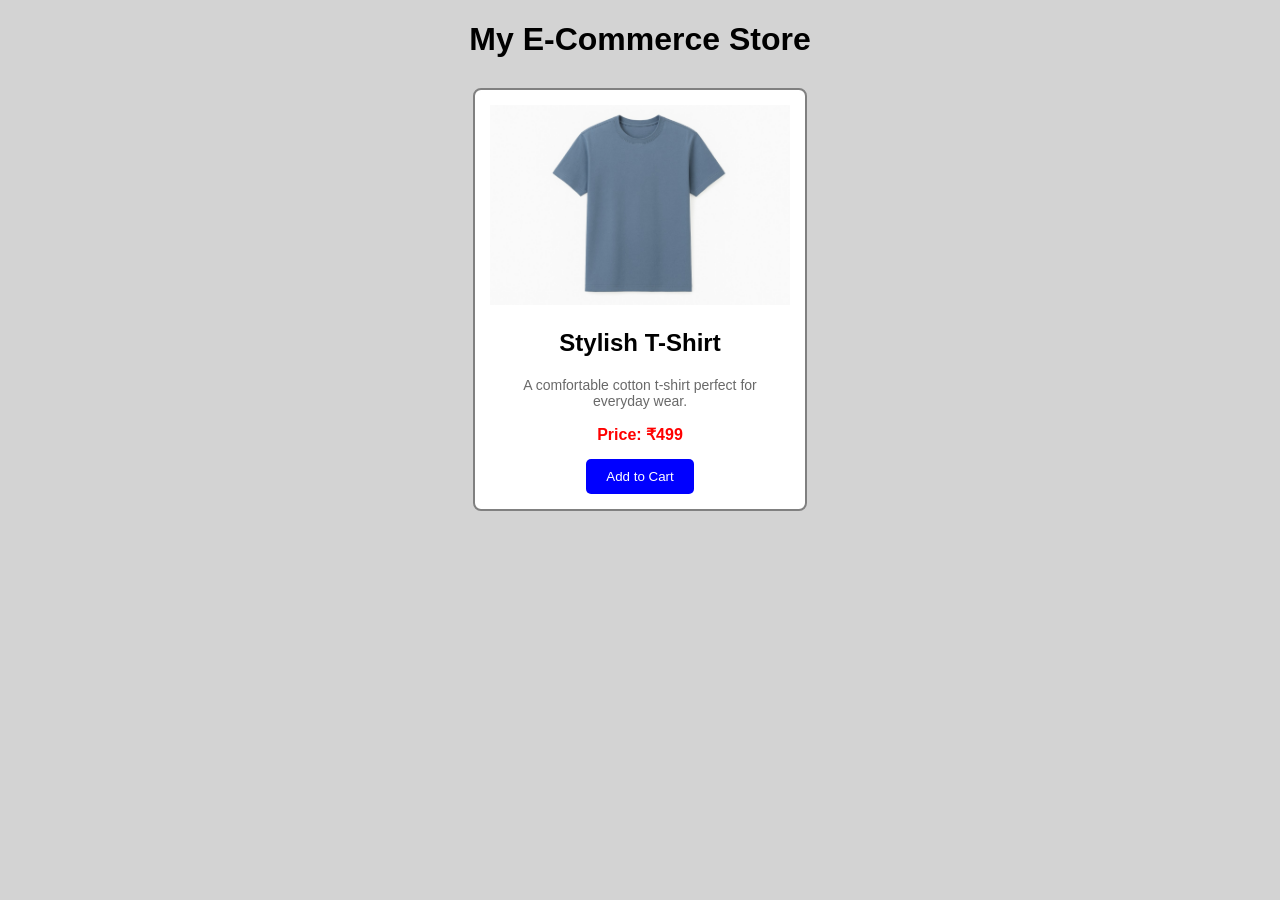
<file: Experiment-6/index.html>
<!DOCTYPE html>
<html>
<head>
    <title>Document</title>
    <link rel="stylesheet" href="style.css">
</head>
<body>
    <h1 id="h1">My E-Commerce Store</h1>
    <div class="productbox">
        <img class="product-box img" src="sample.jpeg" alt="product image" width="300" height="200">
        <h2 class="product-box h2">Stylish T-Shirt</h2>
        <p class="description">A comfortable cotton t-shirt perfect for everyday wear.</p>
        <p class="price"><b>Price: ₹499</b></p>
        <button class="button">Add to Cart</button>
    </div>

</body>
</html>
</file>
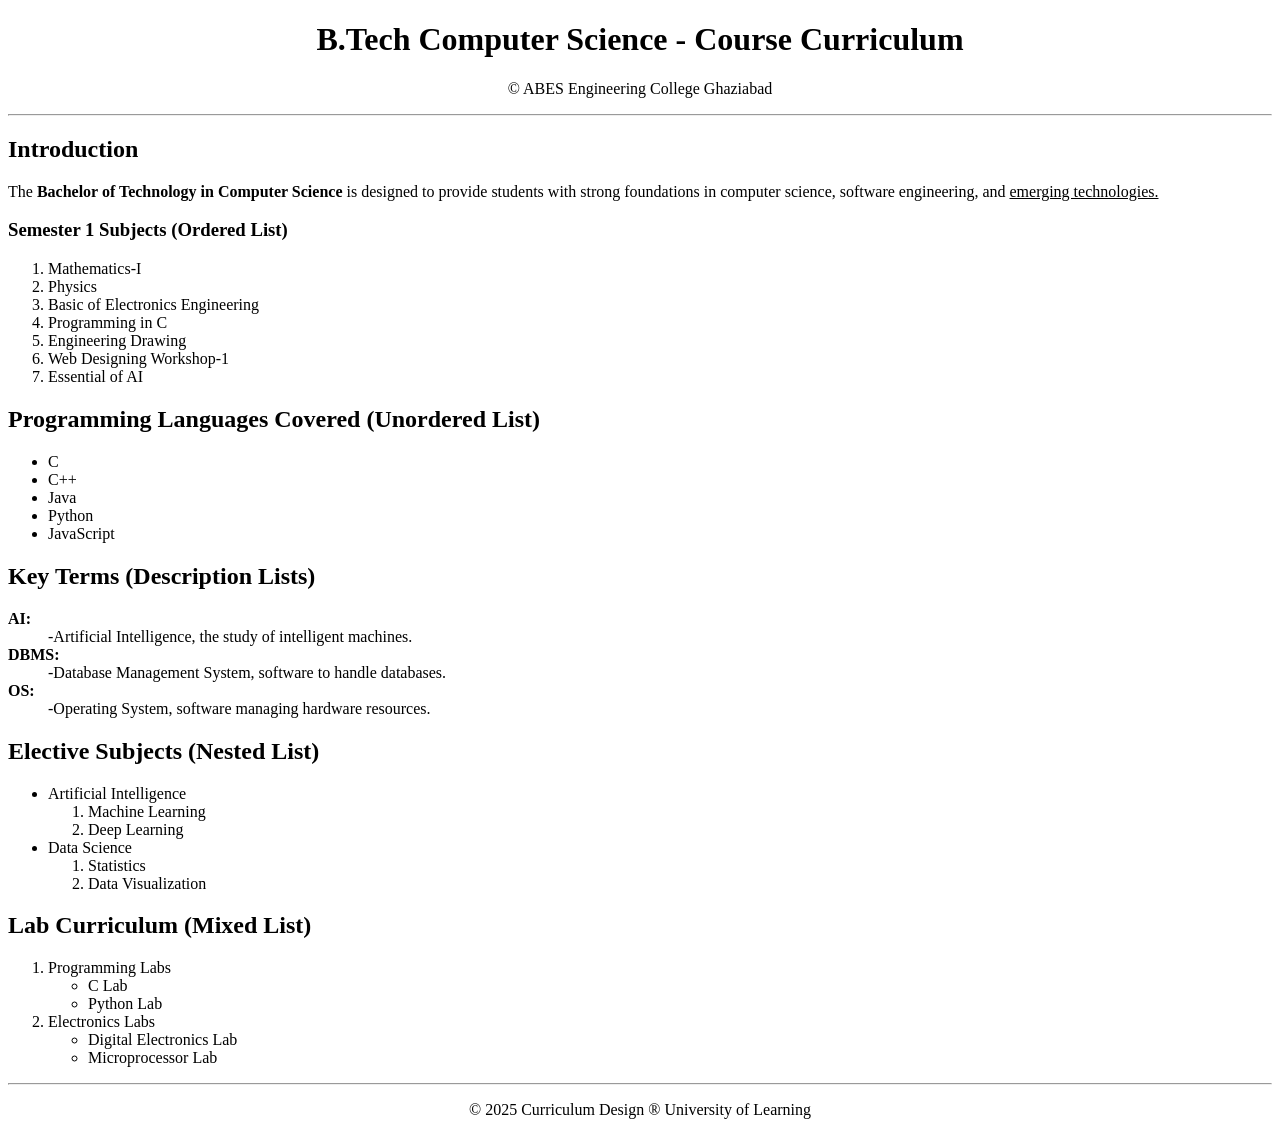
<file: Experiment-1/Experiment-1.html>
<!DOCTYPE html>
<html>
<head>
    <title>Course Curriculum</title>
</head>
<body>
    <h1 align="center">B.Tech Computer Science - Course Curriculum</h1>
    <p align="center">&copy; ABES Engineering College Ghaziabad</p>
    <hr>
    <h2>Introduction</h2>
    <p>The <b>Bachelor of Technology in Computer Science</b> is designed to provide students with strong foundations
in computer science, software engineering, and <u>emerging technologies.</u></p>
    <h3>Semester 1 Subjects (Ordered List)</h3>
    <ol>
        <li>Mathematics-I</li>
        <li>Physics</li>
        <li>Basic of Electronics Engineering</li>
        <li>Programming in C</li>
        <li>Engineering Drawing</li>
        <li>Web Designing Workshop-1</li>
        <li>Essential of AI</li>
    </ol>
    <h2>Programming Languages Covered (Unordered List)</h2>
    <ul>
        <li>C</li>
        <li>C++</li>
        <li>Java</li>
        <li>Python</li>
        <li>JavaScript</li>
    </ul>
    <h2>Key Terms (Description Lists)</h2>
    <dl>
        <dt><b>AI:</b></dt>
        <dd>-Artificial Intelligence, the study of intelligent machines.</dd>
        <dt><b>DBMS:</b></dt>
        <dd>-Database Management System, software to handle databases.</dd>
        <dt><b>OS:</b></dt>
        <dd>-Operating System, software managing hardware resources.</dd>
    </dl>
    <h2>Elective Subjects (Nested List)</h2>
    <ul>
        <li>Artificial Intelligence
            <ol>
                <li>Machine Learning</li>
                <li>Deep Learning</li>
            </ol>
        </li>
        <li>Data Science
            <ol>
                <li>Statistics</li>
                <li>Data Visualization</li>
            </ol>
        </li>
    </ul>
    <h2>Lab Curriculum (Mixed List)</h2>
    <ol>
        <li>Programming Labs
            <ul>
                <li>C Lab</li>
                <li>Python Lab</li>
            </ul>
        </li>
        <li>Electronics Labs
            <ul>
                <li>Digital Electronics Lab</li>
                <li>Microprocessor Lab</li>
            </ul>
        </li>
    </ol>
    <hr>
    <p align="center">&copy; 2025 Curriculum Design &reg; University of Learning</p>
</body>
</html>
</file>
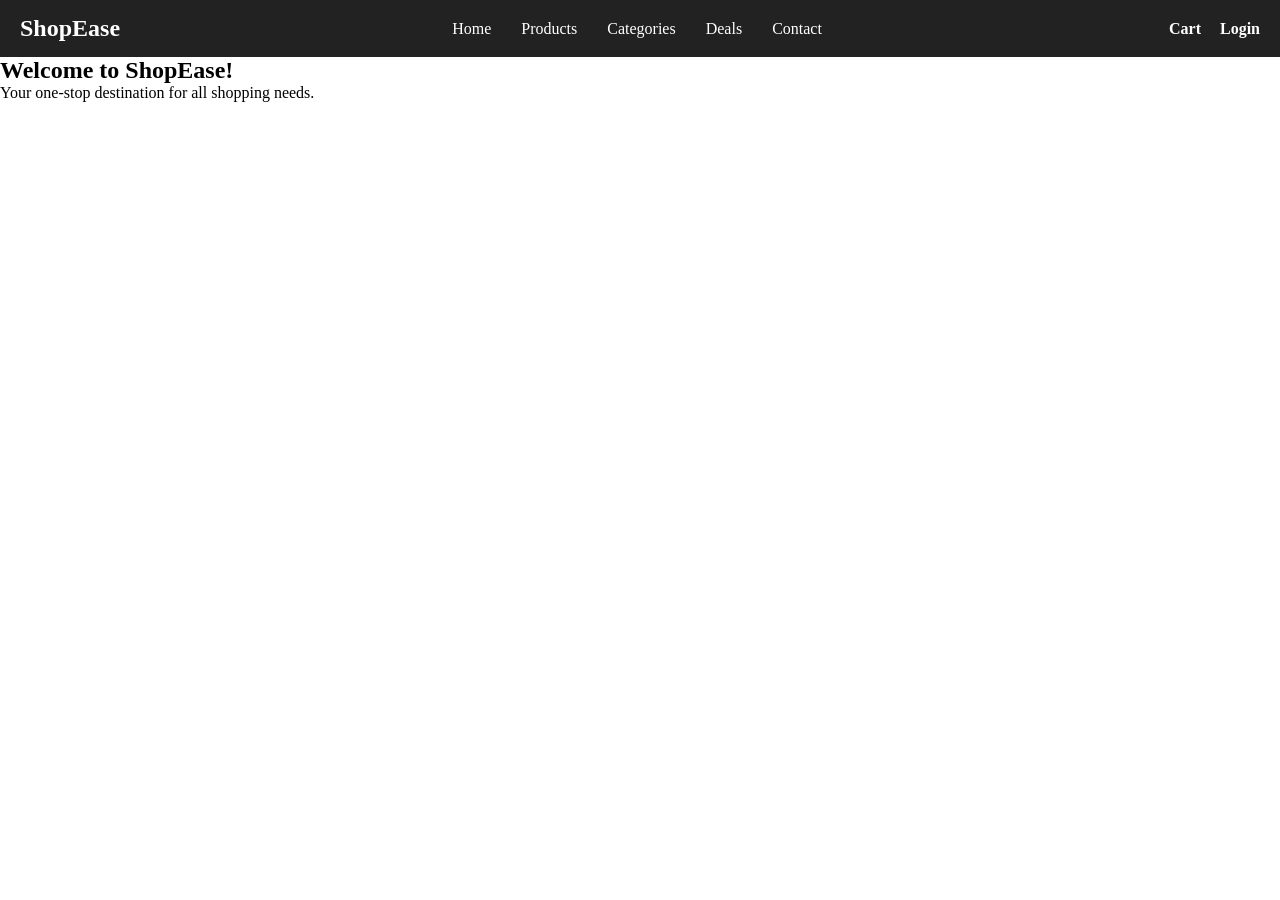
<file: Experiment-10/Experiment-10.html>
<!DOCTYPE html>
<html lang="en">
<head>
  <meta charset="UTF-8">
  <meta name="viewport" content="width=device-width, initial-scale=1.0">
  <title>E-Commerce Navbar</title>
  <link rel="stylesheet" href="Experiment-10.css">
</head>
<body>

  <!-- Navbar -->
  <nav class="navbar">
    <div class="logo">ShopEase</div>
    <ul class="nav-links">
      <li><a href="#">Home</a></li>
      <li><a href="#">Products</a></li>
      <li><a href="#">Categories</a></li>
      <li><a href="#">Deals</a></li>
      <li><a href="#">Contact</a></li>
    </ul>
    <div class="actions">
      <a href="#">Cart</a>
      <a href="#">Login</a>
    </div>
  </nav>

  <section>
    <h1>Welcome to ShopEase!</h1>
    <p>Your one-stop destination for all shopping needs.</p>
  </section>

</body>
</html>
</file>
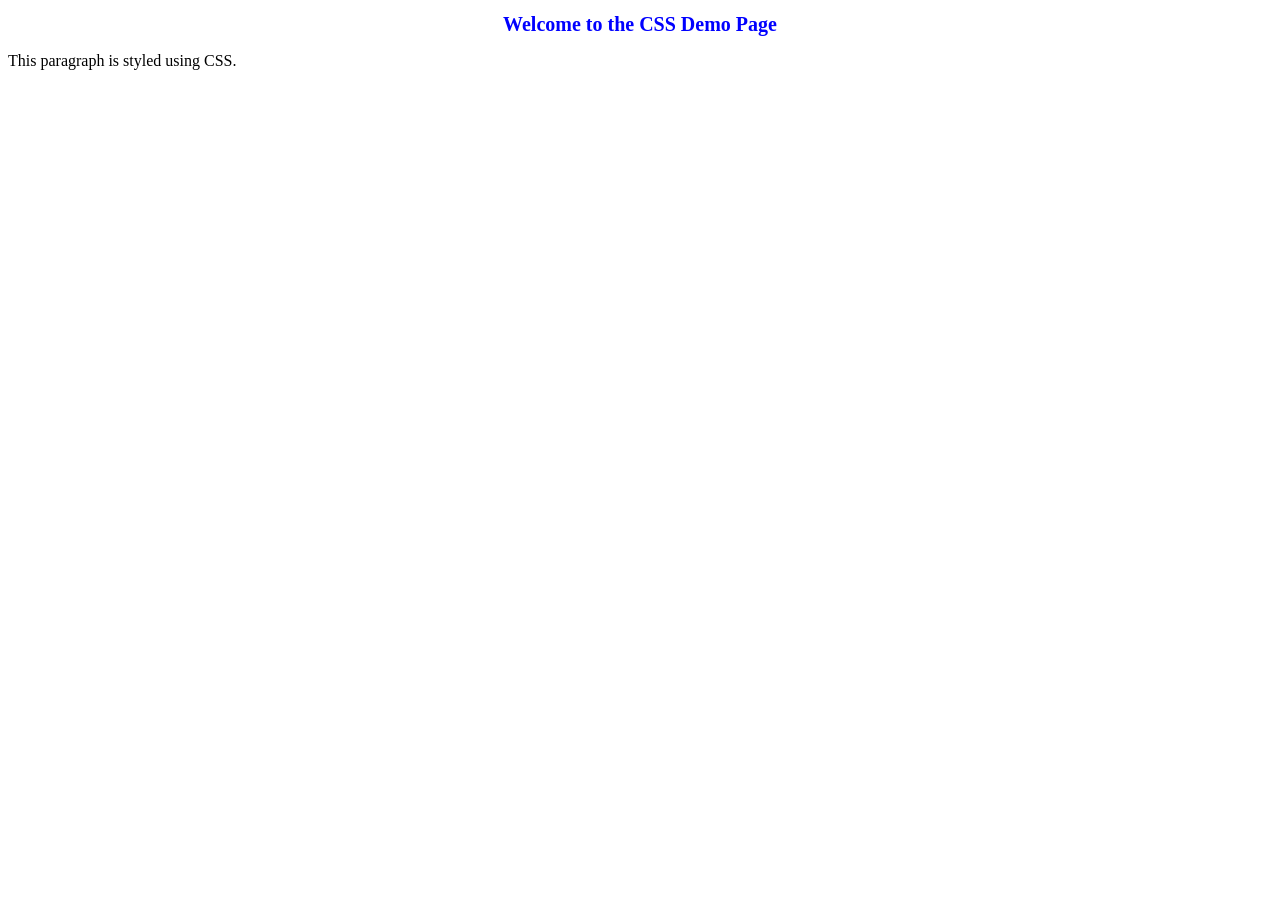
<file: Experiment-2/cssdemo.html>
<!DOCTYPE html>
<html>
<head>
    <title>CSS Demo</title>
    <style>
        .highlight {
            color: blue;
            font-size: 20px;
            text-align: center;
        }


    </style>
</head>
<body>
    <h1 class="highlight">Welcome to the CSS Demo Page</h1>
    <p>This paragraph is styled using CSS.</p>
</body>
</html>
</file>
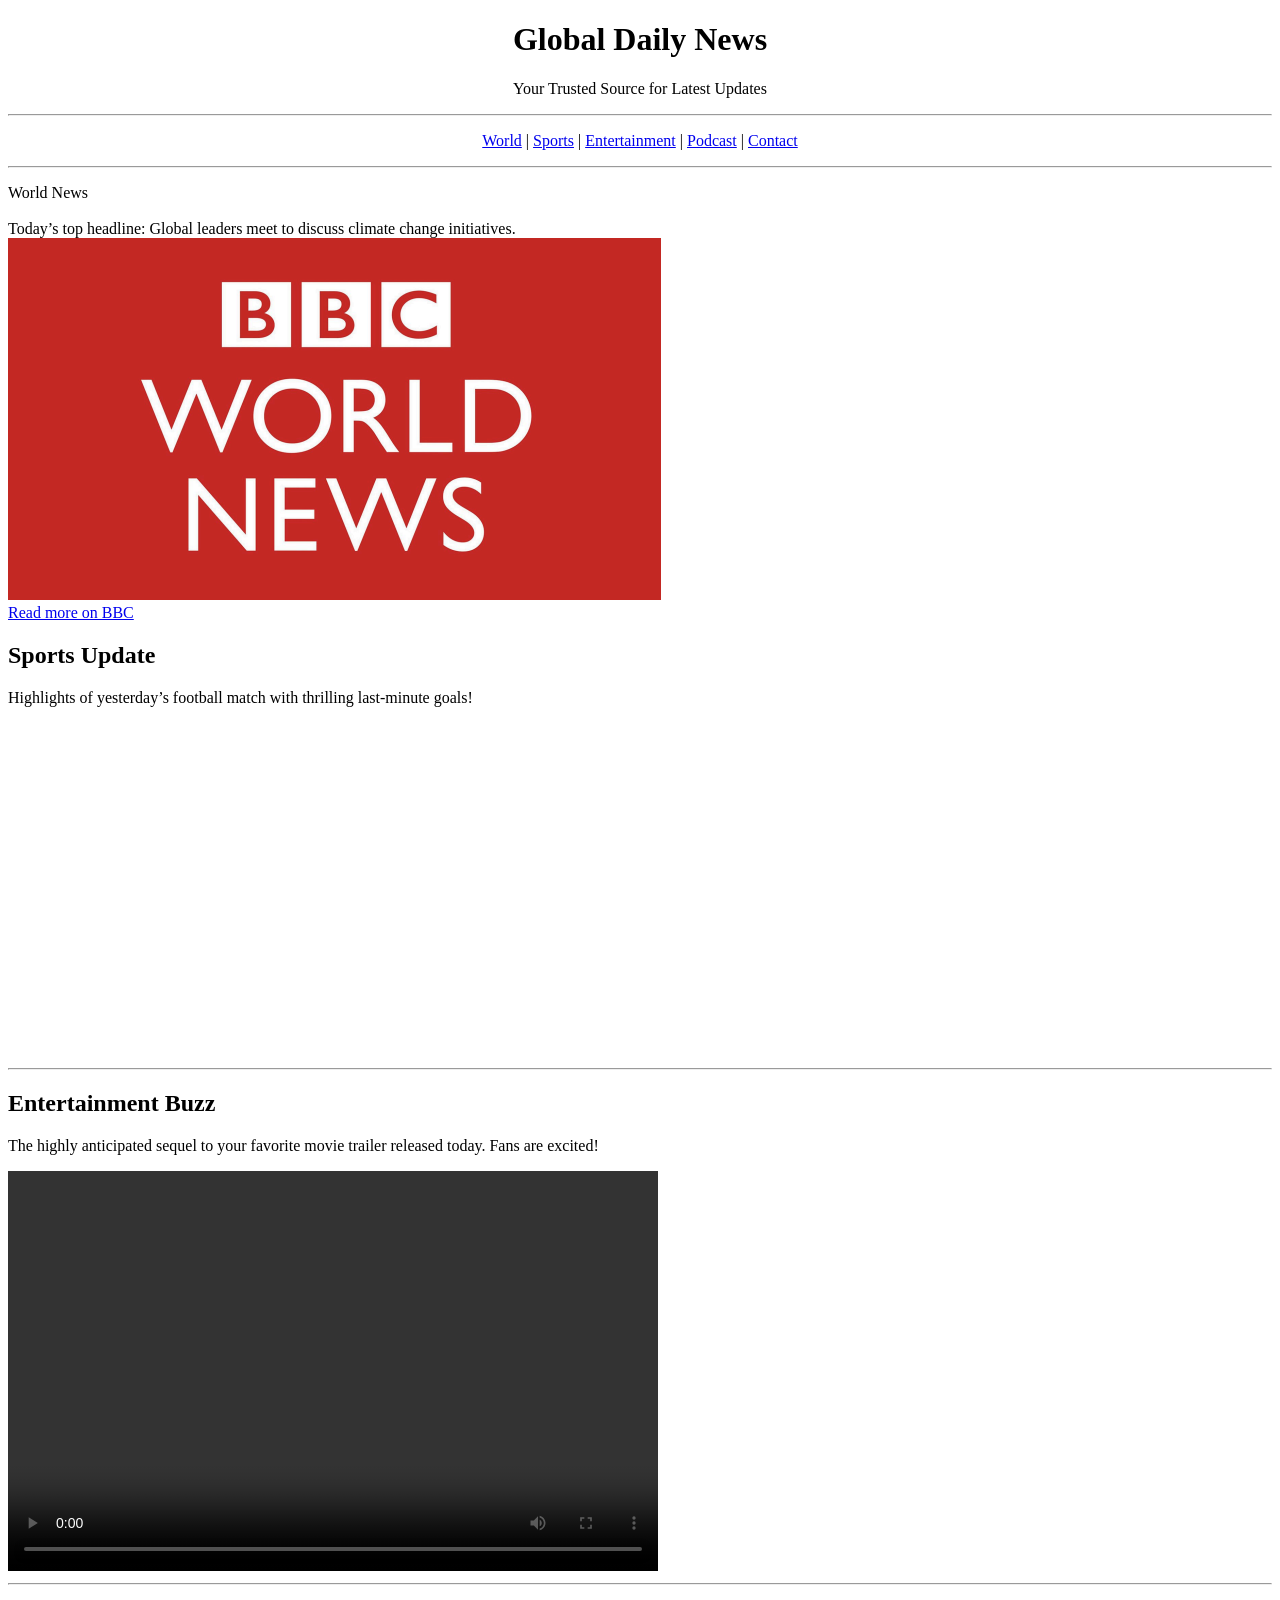
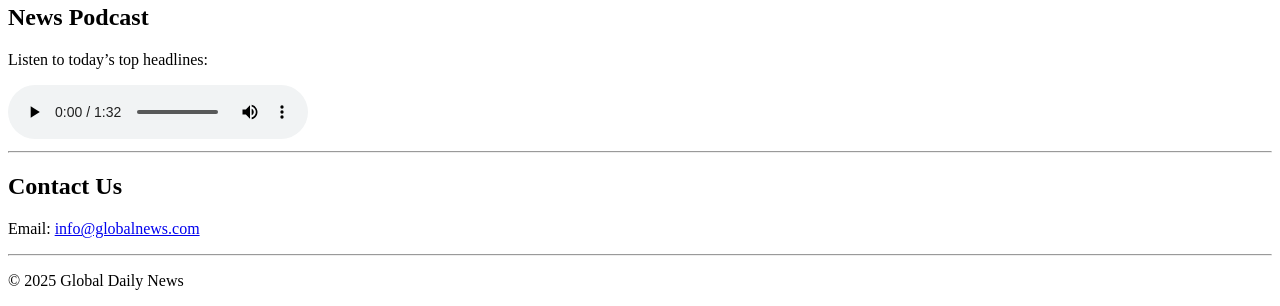
<file: Experiment-2/experiment-2.html>
<!DOCTYPE html>
<html>
<head>
    <title>Simple News Website</title>
</head>
<body>
    <h1 align="center">Global Daily News</h1>
    <p align="center">Your Trusted Source for Latest Updates</p>
    <hr>
      <p align="center">
        <a href="#">World</a> |
        <a href="#">Sports</a> |
        <a href="#">Entertainment</a> |
        <a href="#">Podcast</a> |
        <a href="#">Contact</a>
    </p>
    <hr>
    <p>
        World News
        <br>
        <br>
        Today’s top headline: Global leaders meet to discuss climate change initiatives.
        <br>
        <img src="News.png" alt="BBC news Logo">
        <br>
        <a href="https://www.bbc.com/news">Read more on BBC</a>
    </p>
    <h2>Sports Update</h2>
    <P>Highlights of yesterday’s football match with thrilling last-minute goals!
    </P>
    <br>
    <iframe width="560" height="315" src="https://www.youtube.com/embed/aqz-KE-bpKQ?si=XjL2eDTmU0S3hVNM" title="YouTube video player" frameborder="0" allow="accelerometer; autoplay; clipboard-write; encrypted-media; gyroscope; picture-in-picture; web-share" referrerpolicy="strict-origin-when-cross-origin" allowfullscreen>    
    </iframe>
    <hr>
    <h2>Entertainment Buzz</h2>
    <p>The highly anticipated sequel to your favorite movie trailer released today. Fans are excited!</p>
    <video width="650" height="400" controls>
        <source src="sample.mp4" type="video/mp4">
        Your browser does not support the video tag.
    </video>
    <hr>
    <h2>News Podcast</h2>
    <p>Listen to today’s top headlines:</p>
    <audio controls>
        <source src="audio.mp3" type="audio/mpeg">
        Your browser does not support the audio element.
    </audio>
    <hr>
    <h2>Contact Us</h2>
    <p>Email:
        <a href="mailto:info@globalnews.com">info@globalnews.com</a>
    </p>
    <hr>
    <p>&copy 2025 Global Daily News</p>
</body>
</html>
</file>
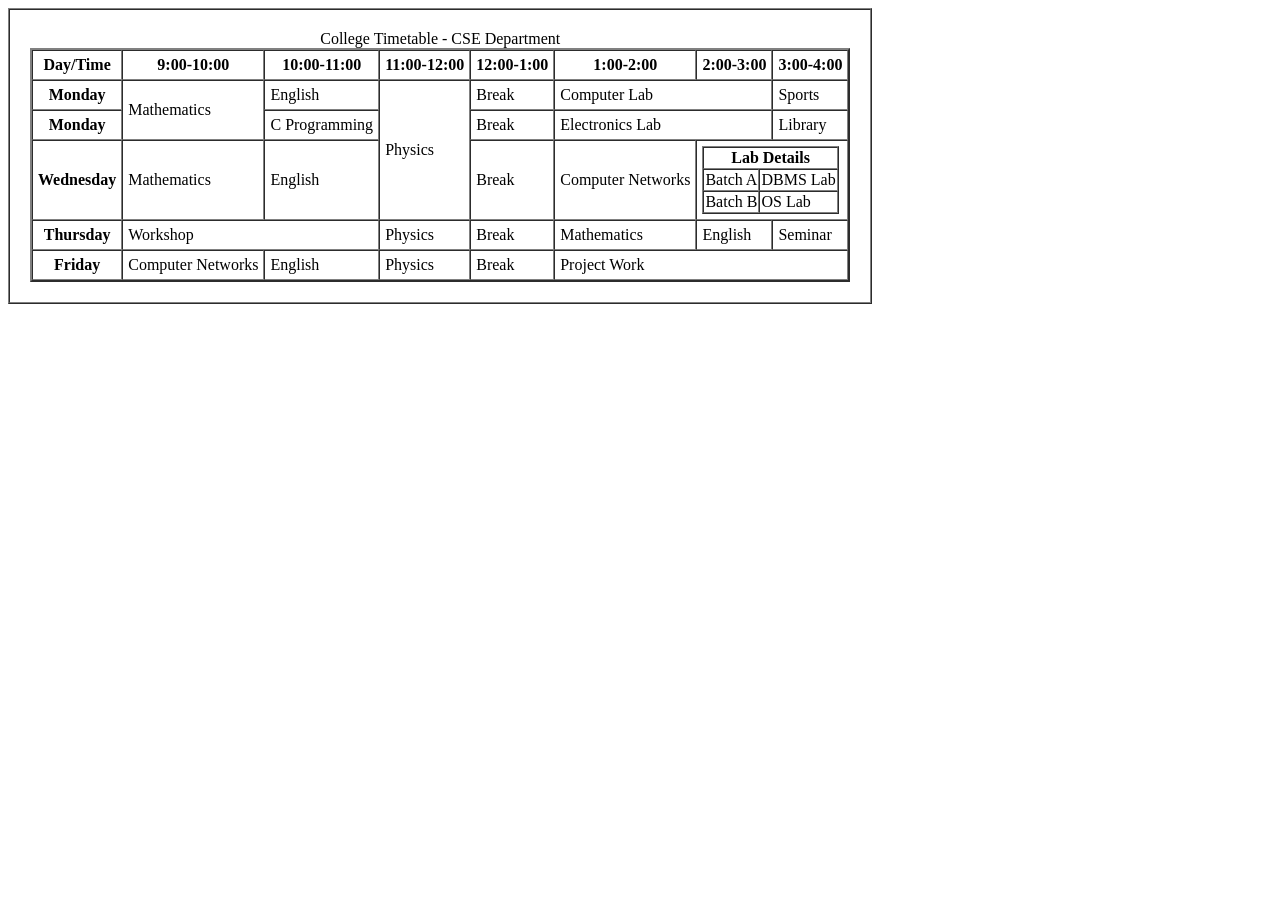
<file: experiment-3/experiment3.html>
<!DOCTYPE html>
<html>
<head>
    <title>Document</title>
</head>
<body>
    <table border="1" cellspacing="0" cellpadding="20" cellborder="1">
        <tr>
            <td>
                <table border="2" cellspacing="0" cellpadding="5" cellborder="2">
                    <caption>College Timetable - CSE Department</caption>
                    <tr>
                        <th>Day/Time</th>
                        <th>9:00-10:00</th>
                        <th>10:00-11:00</th>
                        <th>11:00-12:00</th>
                        <th>12:00-1:00</th>
                        <th>1:00-2:00</th>
                        <th>2:00-3:00</th>
                        <th>3:00-4:00</th>
                    </tr>
                    <tr>
                        <th>Monday</th>
                        <td rowspan="2">Mathematics</td>
                        <td>English</td>
                        <td rowspan="3">Physics</td>
                        <td>Break</td>
                        <td colspan="2">Computer Lab </td>
                        <td>Sports</td>
                    </tr>
                    <tr>
                        <th>Monday</th>
                        <td>C Programming </td>
                        <td>Break</td>
                        <td colspan="2">Electronics Lab</td>
                        <td>Library</td>
                    </tr>
                    <tr>
                        <th>Wednesday</th>
                        <td>Mathematics</td>
                        <td>English</td>
                        <td>Break</td>
                        <td>Computer Networks</td>
                        <td colspan="2" cellpadding="100">
                            <table border="1" cellspacing="0">
                                <tr>
                                    <th colspan="2">Lab Details</th>
                                </tr>
                                <tr>
                                    <td>Batch A</td>
                                    <td>DBMS Lab</td>
                                </tr>
                                <tr>
                                    <td>Batch B</td>
                                    <td>OS Lab</td>
                                </tr>
                            </table>
                        </td>
                    </tr>
                    <tr>
                        <th>Thursday</th>
                        <td colspan="2">Workshop</td>
                        <td>Physics</td>
                        <td>Break</td>
                        <td>Mathematics</td>
                        <td>English</td>
                        <td>Seminar</td>
                    </tr>
                    <tr>
                        <th>Friday</th>
                        <td>Computer Networks</td>
                        <td>English</td>
                        <td>Physics</td>
                        <td>Break</td>
                        <td colspan="3">Project Work</td>
                    </tr>
                </table> 
            </td>
        </tr>
    </table>
</body>
</html>
</file>
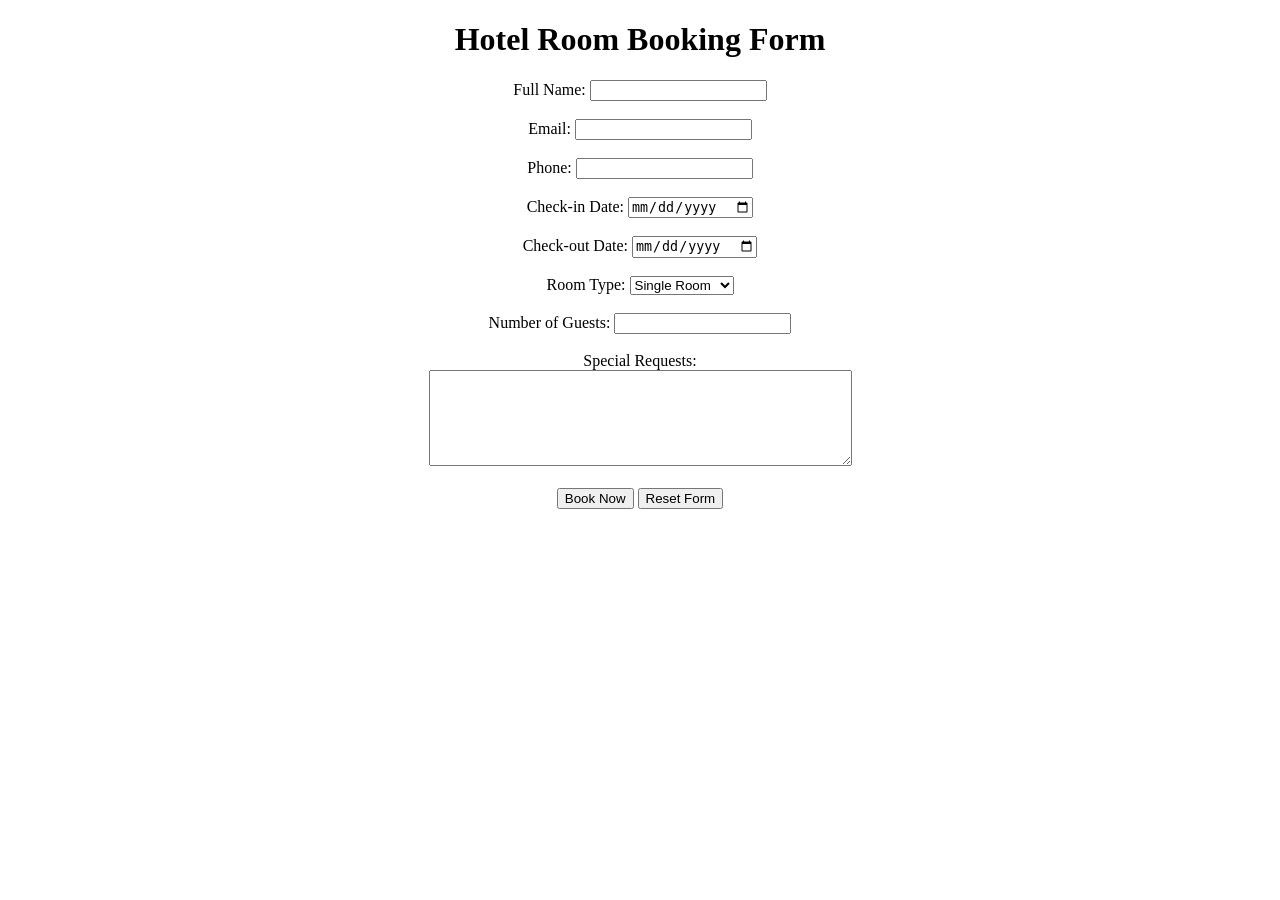
<file: Experiment-4/Experiment-4.html>
<!DOCTYPE html>
<html>
<head>
    <title>Hotel Room Booking</title>
</head>
<body>
    <h1 align="center">Hotel Room Booking Form</h1>
    <form align="center">
        <label for="full name">Full Name:</label>
        <input type="text" id="full name" name="full name" required><br><br>
        <label for="email">Email:</label>
        <input type="email" id="email" name="email" required><br><br>
        <label for="phone">Phone:</label>
        <input type="tel" id="phone" name="phone" required><br><br>
        <label for="check-in-date">Check-in Date:</label>
        <input type="date" id="check-in-date" name="check-in-date" required><br><br>
        <label for="check-out-date">Check-out Date:</label>
        <input type="date" id="check-out-date" name="check-out-date" required><br><br>
        <label for="room-type">Room Type:</label>
        <select id="room-type" name="room-type" required>
            <option value="single room">Single Room</option>
            <option value="double room">Double Room</option>
            <option value="suite">Suite</option>    
        </select><br><br>
        <label for="number of guests">Number of Guests:</label>
        <input type="number" id="number of guests" name="number of guests" required><br><br>
        <label for="special requests">Special Requests:</label><br>
        <textarea id="special requests" name="special requests" rows="6" cols="50"></textarea><br><br>
        <input type="submit" value="Book Now">
        <input type="reset" value="Reset Form">
    </form>
</body>
</html>
</file>
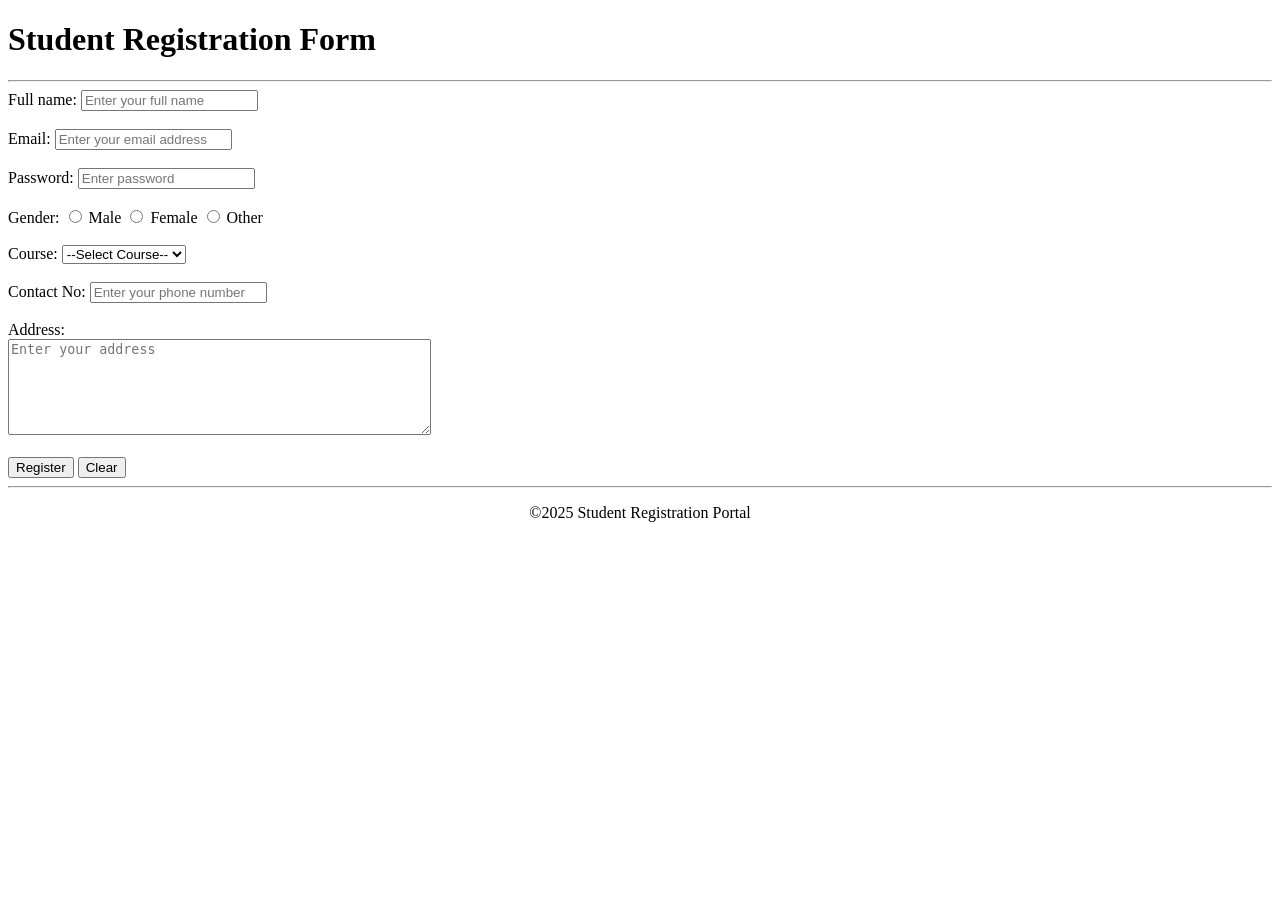
<file: Experiment-5/Experiment-5.html>
<!DOCTYPE html>
<html>
<head>
    <title>Document</title>
</head>
<body>
    <h1>Student Registration Form</h1>
    <hr>
    <form>
        <label for="fname">Full name:</label>
        <input type="text" id="fname" name="fname" placeholder="Enter your full name" required>
        <br><br>
        <label for="email">Email:</label>
        <input type="email" id="email" name="email" placeholder="Enter your email address" required>
        <br><br>
        <label for="password">Password:</label>
        <input type="password" id="password" name="password" placeholder="Enter password" required>
        <br><br>
        <label for="gender"> Gender: </label>
        <input type="radio" id="male" name="gender" value="male">
        <label for="male">Male</label>
        <input type="radio" id="female" name="gender" value="female">
        <label for="female">Female</label>
        <input type="radio" id="other" name="gender" value="other">
        <label for="other">Other</label>
        <br><br>
        <label for="course">Course:</label>
        <select id="course" name="course" required>
            <option value="select course">--Select Course--</option>
            <option value="bca">BCA</option>
            <option value="mca">MCA</option>
            <option value="btech">B.Tech</option>
            <option value="mtech">M.Tech</option>
        </select>
        <br><br>
        <label for="contact">Contact No:</label>
        <input type="tel" id="contact" name="contact" placeholder="Enter your phone number" required>
        <br><br>
        <label for="address">Address:</label><br>
        <textarea id="address" name="address" placeholder="Enter your address" rows="6" cols="50" required></textarea>
        <br><br>
        <input type="submit" value="Register">
        <input type="reset" value="Clear">
    </form>
    <hr>
    <p align="center">&copy;2025 Student Registration Portal</p>
</body>
</html>
</file>
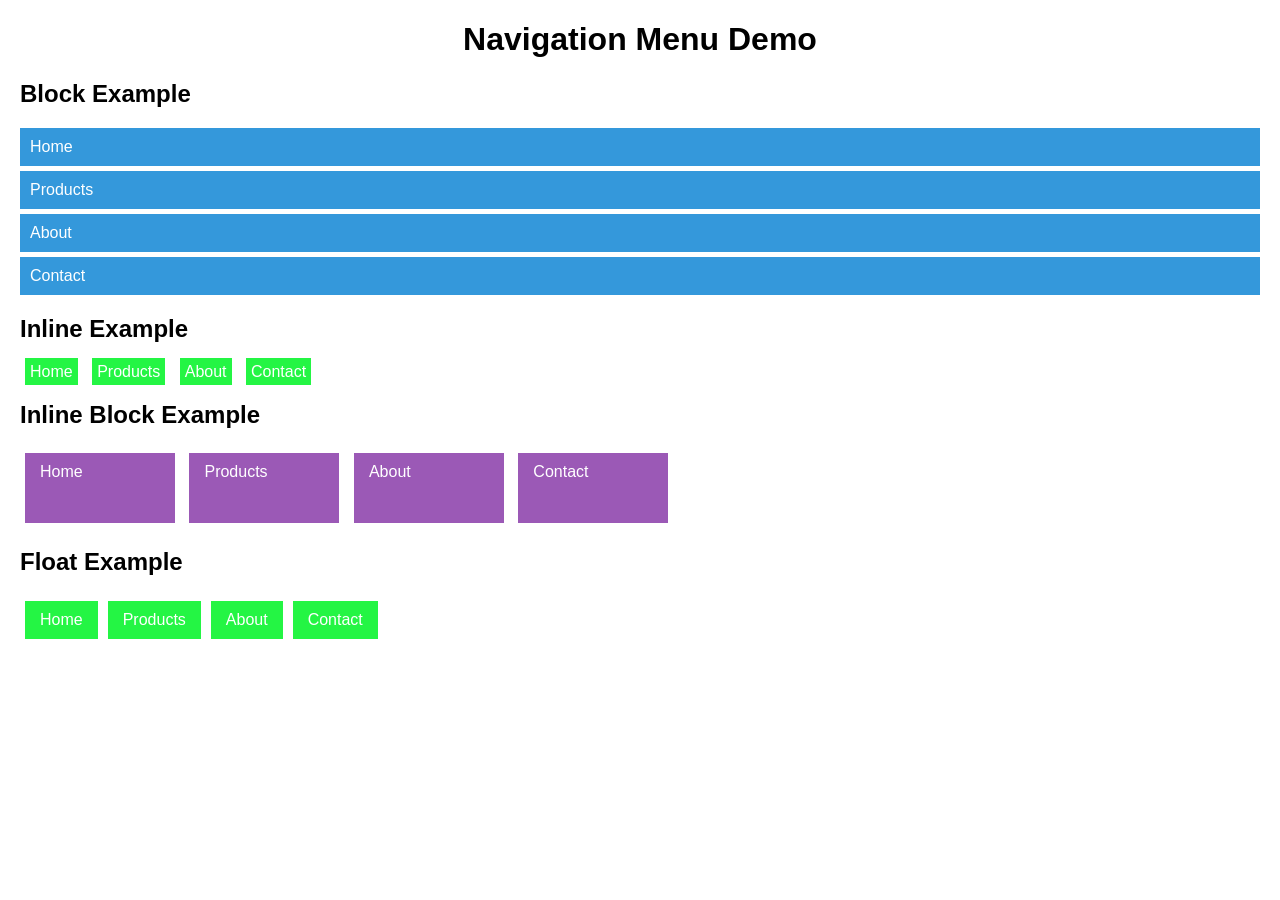
<file: Experiment-7/menu.html>
<!DOCTYPE html>
<html lang="en">
<head>
    <link rel="stylesheet" href="menu.css">
    <title>Document</title>
</head>
<body>
    <h1 align="center">Navigation Menu Demo</h1>
    <h2>Block Example</h2>
    <div class="block-menu">
        <a href="#">Home</a>
        <a href="#">Products</a>
        <a href="#">About</a>
        <a href="#">Contact</a>
    </div>
    <h2>Inline Example</h2>
    <div class="inline-menu">
        <a href="#">Home</a>
        <a href="#">Products</a>
        <a href="#">About</a>
        <a href="#">Contact</a>
    </div>
    <h2>Inline Block Example</h2>
    <div class="inline-block-menu">
        <a href="#">Home</a>
        <a href="#">Products</a>
        <a href="#">About</a>
        <a href="#">Contact</a>
    </div>
    <h2>Float Example</h2>
    <div class="float-menu">
        <a href="#">Home</a>
        <a href="#">Products</a>
        <a href="#">About</a>
        <a href="#">Contact</a>
    </div>
</body>
</html>
</file>
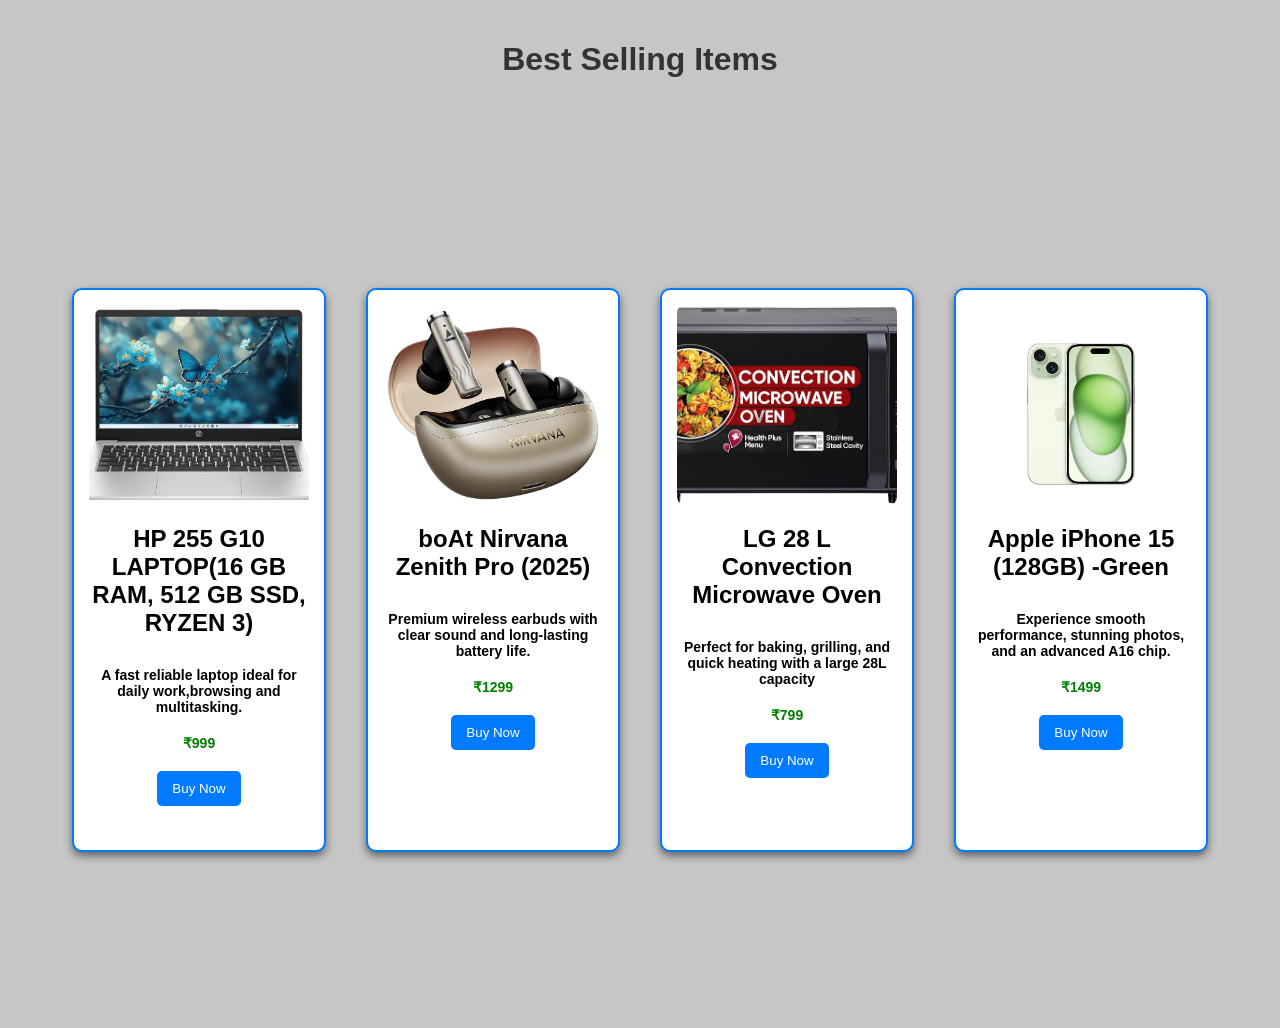
<file: Experiment-9/Experiment-9.html>
<!DOCTYPE html>
<html lang="en">
<head>
    <link rel="stylesheet" href="Experiment-9.css">
    <title>Document</title>
</head>
<body>
    <h1 align="center">Best Selling Items</h1>
    <div class="container">
        <div class="card">
            <img src="laptop.jpeg" alt="laptop">
            <H2>HP 255 G10 LAPTOP(16 GB RAM, 512 GB SSD, RYZEN 3)</H2>
            <P>A fast reliable laptop ideal for daily work,browsing and multitasking.</P>
            <P class="price">&#8377;999</P>
            <a href="https://amzn.in/d/0cxqNwX">
                <button class="butfton">Buy Now</button>
            </a>
        </div>
        <div class="card">
            <img src="buds.jpeg" alt="buds">
            <H2>boAt Nirvana Zenith Pro (2025)</H2>
            <P>Premium wireless earbuds with clear sound and long-lasting battery life.</P>
            <P class="price">&#8377;1299</P>
            <a href="https://amzn.in/d/9XymY88">
                <button class="button">Buy Now</button>
            </a>
        </div>
        <div class="card">
            <img src="microwave.jpeg" alt="microwave">
            <H2>LG 28 L Convection Microwave Oven</H2>
            <P>Perfect for baking, grilling, and quick heating with a large 28L capacity</P>
            <P class="price">&#8377;799</P>
            <a href="https://amzn.in/d/1RTV1Ji">
                <button class="button">Buy Now</button>
            </a>
        </div>
        <div class="card">
            <img src="iphone.jpeg" alt="iphone">
            <H2>Apple iPhone 15 (128GB) -Green</H2>
            <P>Experience smooth performance, stunning photos, and an advanced A16 chip.</P>
            <P class="price">&#8377;1499</P>
            <a href="https://amzn.in/d/1k2FdDs">
                <button class="button">Buy Now</button>
            </a>
        </div>
    </div>
</body>
</html>
</file>
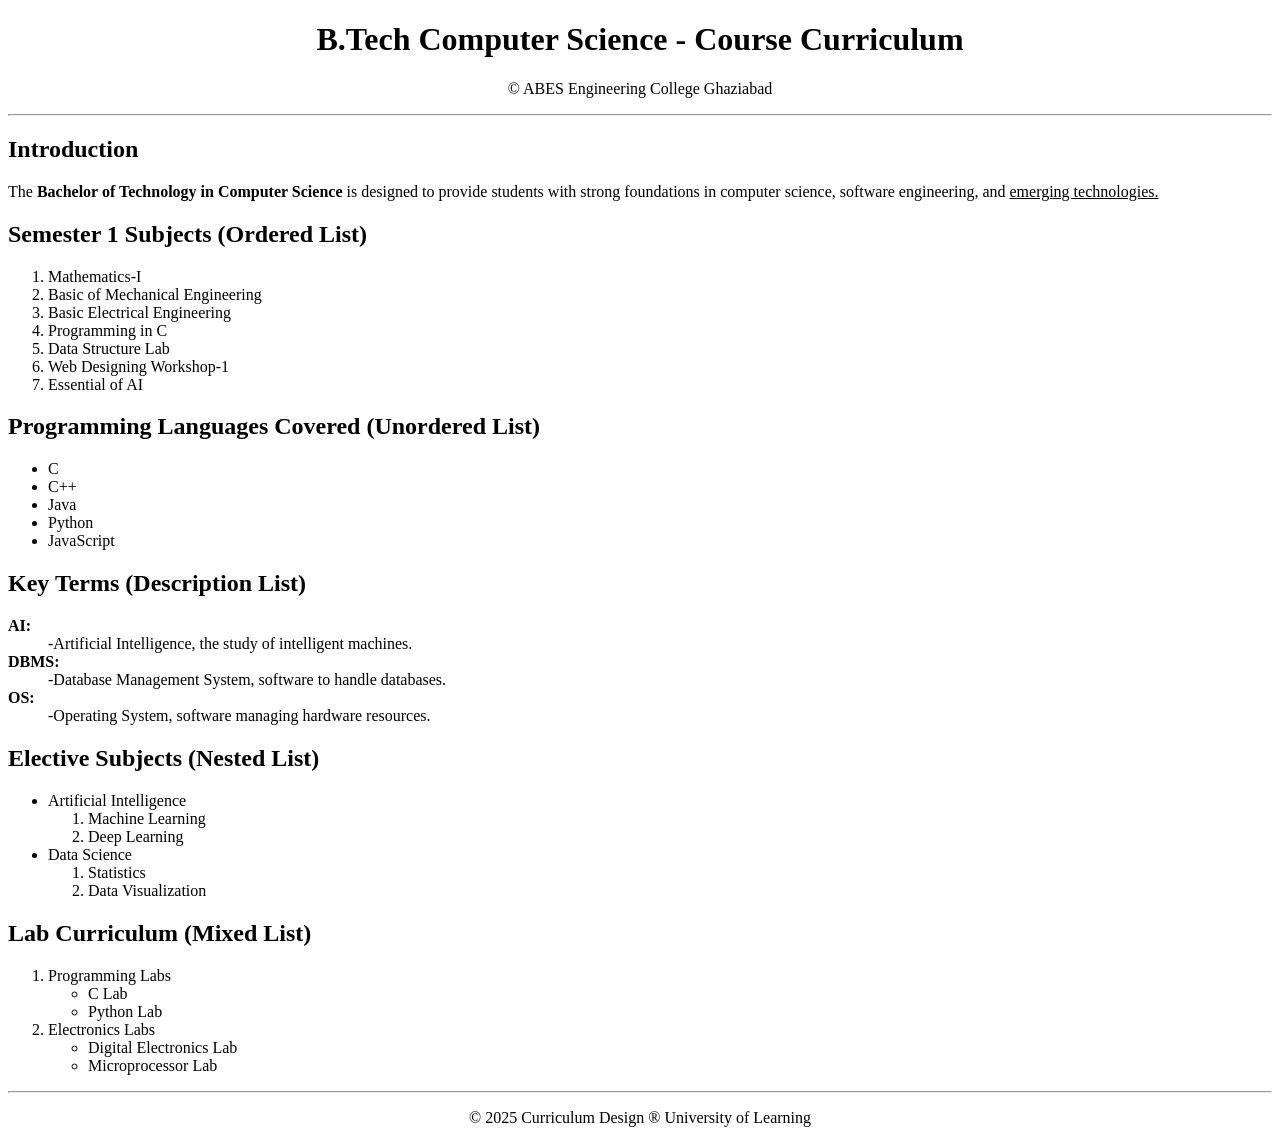
<file: midterm1-solution/midterm1solution_0785.html>
<!DOCTYPE html>
<html>
<head>
    <title>Course Curriculum</title>
</head>
<body>
    <h1 align="center">B.Tech Computer Science - Course Curriculum</h1>
    <p align="center">&copy; ABES Engineering College Ghaziabad</p>
    <hr>
    <h2>Introduction</h2>
    <p>The <b>Bachelor of Technology in Computer Science</b> is designed to provide students with strong foundations
in computer science, software engineering, and <u>emerging technologies.</u></p>
    <h2>Semester 1 Subjects (Ordered List)</h2>
    <ol>
        <li>Mathematics-I</li>
        <li>Basic of Mechanical Engineering</li>
        <li>Basic Electrical Engineering</li>
        <li>Programming in C</li>
        <li>Data Structure Lab</li>
        <li>Web Designing Workshop-1</li> 
        <li>Essential of AI</li>
    </ol>
    <h2>Programming Languages Covered (Unordered List)</h2>
    <ul>
        <li>C</li>
        <li>C++</li>
        <li>Java</li>
        <li>Python</li>
        <li>JavaScript</li>
    
    </ul>
    <h2>Key Terms (Description List)</h2>
    <dl>
        <dt><b>AI:</b></dt>
        <dd>-Artificial Intelligence, the study of intelligent machines.</dd>
        <dt><b>DBMS:</b></dt>
        <dd>-Database Management System, software to handle databases.</dd>
        <dt><b>OS:</b></dt>
        <dd>-Operating System, software managing hardware resources.</dd>
    </dl>
    <h2>Elective Subjects (Nested List)</h2>
    <ul>
        <li>Artificial Intelligence
            <ol>
                <li>Machine Learning</li>
                <li>Deep Learning</li>
            </ol>
        </li>
        <li>Data Science
            <ol>
                <li>Statistics</li>
                <li>Data Visualization</li>
            </ol>
        </li>
    </ul>
    <h2>Lab Curriculum (Mixed List)</h2>
    <ol>
        <li>Programming Labs
            <ul>
                <li>C Lab</li>
                <li>Python Lab</li>
            </ul>
        </li>
        <li>Electronics Labs
            <ul>
                <li>Digital Electronics Lab</li>
                <li>Microprocessor Lab</li>
            </ul>
        </li>
    </ol>
    <hr>
    <p align="center">&copy; 2025 Curriculum Design &reg; University of Learning</p>





</body>
</html>
</file>
<file: Experiment-6/style.css>
body{
    font-family: Arial, sans-serif;
    background-color: lightgrey;
    text-align: center;
    margin: 20px;
}
h1{
    color: black;
    margin-bottom: 30px;
}
.productbox{
    background-color: white;
    width: 300px;
    margin: 0 auto;
    padding: 15px;
    border: 2px solid gray;
    border-radius: 8px;
}
.product-box img{
    width: 100%;
    height: auto;
    border-radius: 5px;
}
.product-box h2{
    color: black;
    font-size: 300px;
    margin-top: 10px;
}
.price{
    color: red;
    font-weight: bold;
    margin-bottom: 15px;
}
.button{
    background-color: blue;
    color: white;
    padding: 10px 20px;
    text-decoration: none;
    border: none;
    border-radius: 5px;
}
.description{
    color: dimgray;
    font-size: 14px;
    margin: 10px;
}
button:hover{
    background-color: darkblue;
    cursor: pointer;
}
</file>
<file: Experiment-10/Experiment-10.css>
* {
  margin: 0;
  padding: 0;
  box-sizing: border-box;
}
.navbar {
  display: flex;
  justify-content: space-between;
  align-items: center;
  background-color: #222;
  color: white;
  padding: 15px 20px;
}
.logo {
  font-size: 1.5rem;
  font-weight: bold;
}
.nav-links {
  display: flex;
  list-style: none;
}
.nav-links li {
  margin: 0 15px;
}
.nav-links a {
  text-decoration: none;
  color: white;
  font-size: 1rem;
}
.actions a {
  margin-left: 15px;
  color: white;
  text-decoration: none;
  font-weight: bold;
}
@media (max-width: 768px) {
  .nav-links {
    display: none;              
  }
  .actions {
    font-size: 0.9rem;
  }
}
@media (min-width: 769px) and (max-width: 1024px) {
  .nav-links a {
    font-size: 0.9rem;
  }
}
@media (min-width: 1025px) {
  .nav-links a {
    font-size: 1rem;
  }
}
</file>
<file: Experiment-7/menu.css>
body{
    font-family:Arial,sans-serif;
    margin:20px;
}
.block-menu a{
    display:block;
    background-color:#3498db;
    color:white;
    padding:10px;
    margin:5px 0;
    text-decoration: none;
}
.inline-menu a{
    display: inline;
    background-color:#24f544;
    color: white;
    padding:5px;
    margin: 5px;
    text-decoration: none;
}
.inline-block-menu a{
    display:inline-block;
    background-color:#9b59b6;
    color:white;
    height: 50px;
    width: 120px;
    padding:10px 15px;
    margin:5px;
    text-decoration: none;
}
.float-menu a{
    float:left;
    background-color: #24f544;
    color: white;
    padding: 10px 15px;
    margin: 5px;
    text-decoration: none;
}
.clear-example{
    clear:both;
    background-color:#f4f4f4;
    padding: 10px;
    margin-top: 20px;
    border: 1px solid #ccc;
}
.inline-block-menu2 a{
    display:inline-block;
    background-color:#c5763e;
    color:white;
    height: 50px;
    width: 120px;
    padding:10px 15px;
    margin:5px;
    text-decoration: none;
}
</file>
<file: Experiment-9/Experiment-9.css>
.container{
    display: flex;
    justify-content: center;
    align-items: center;
    flex-direction: row;
    gap: 40px;
    width: 100%;
    height: 100vh;
    margin: 0px;
    padding: 0px;
    background-color: rgb(198, 198, 198);
}
.card{
    background-color: white;
    border: 1px solid #dddd;
    width: 220px;
    text-align: center;
    border-radius: 10px;
    padding: 15px;
    height: 530px;
    display: flex;
    flex-direction: column;
    box-shadow: 0 4px 8px rgba(0, 0, 0, 0.5);
    border: 2px solid #007bff;
}

.card img {
    width: 100%;
    height: 200px;
    object-fit: cover;
    border-radius: 8px;
}
button {
    display: inline-block;
    align-self: center;
    margin-top: 10px;
    padding: 10px 15px;
    background: #007bff;
    color: white;
    border: none;
    border-radius: 5px;
    cursor: pointer;
}
.price{
    color: green;
    font-weight: bold;
    font-size: 18px;
    margin-top: 10px;
}
body{
    background-color: rgb(198, 198, 198);
    font-family: Arial, sans-serif;
}
h1{
    text-align: center;
    padding: 20px;
    color: #333;
}
.product-gird{
    display: grid;
    grid-template-columns: repeat(auto-fit, minmax(250px, 1fr));
    gap: 20px;
    padding: 20px;
    max-width: 1200px;
    margin: auto;
    
}
.card:hover {
    transform: scale(1.05);
    box-shadow: 0 4px 12px rgba(0, 0, 0, 0.1);
}
.card p{
    font-size: 14px;
    font-weight: bold;
    margin: 10px 0;
}
</file>
